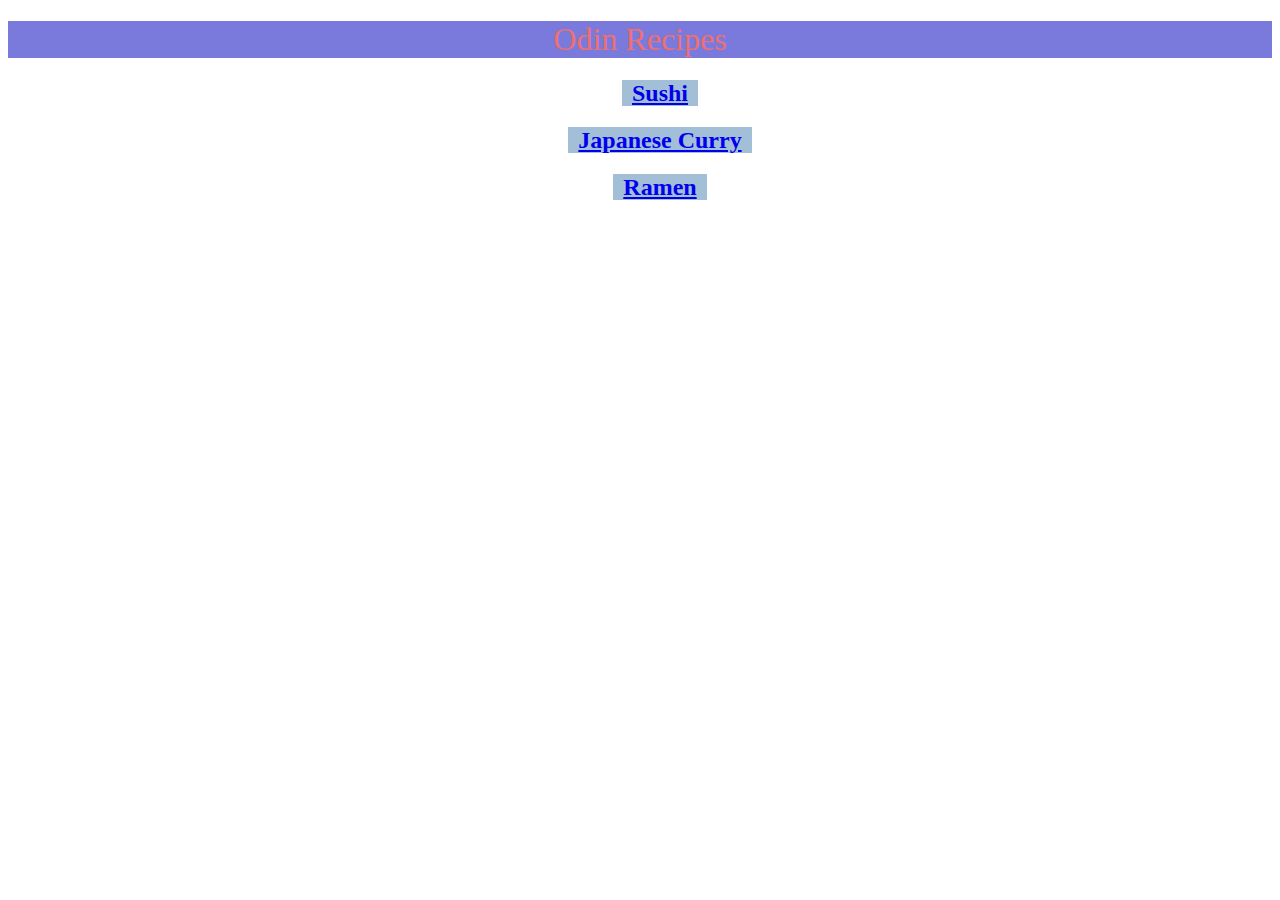
<file: index.html>
<!DOCTYPE html>
<html lang="en">
    <header>
        <meta charset="UTF-8">
        <title>Odin Recipes</title>
        <link rel="stylesheet" href="./style.css">
    </header>

    <body>
        <h1>Odin Recipes</h1>
        <ul>
            <li>
                <a href="./recipes/sushi/sushi.html" target="_blank" rel="noopener noreferrer">Sushi</a>
            </li>
            <li>
                <a href="./recipes/japanese-curry/japanese-curry.html" target="_blank" rel="noopener noreferrer">Japanese Curry</a>
            </li>
            <li>
                <a href="./recipes/ramen/ramen.html" target="_blank" rel="noopener noreferrer">Ramen</a>    
            </li>
        </ul>
    </body>
</html>
</file>
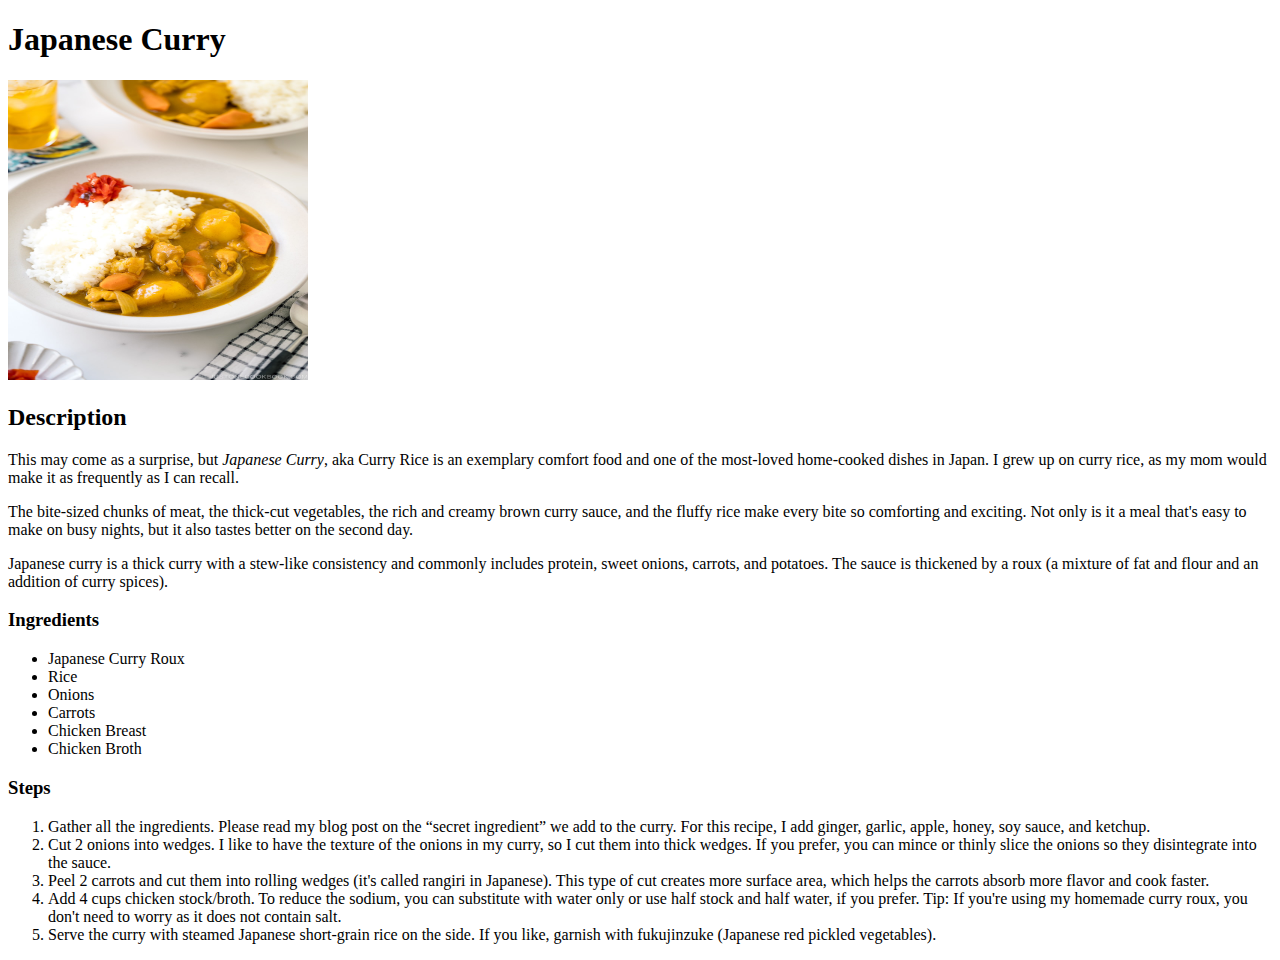
<file: recipes/japanese-curry.html>
<!DOCTYPE html>
<html lang="en">
    <head>
        <meta charset="UTF-8">
        <title>Japanese Curry</title>
    </head>

    <body>
        <h1>Japanese Curry</h1>
        <img src="./images/japanese-curry.jpg" alt="Picture of Japanese Curry" height="300" width="300">

        <h2>Description</h2>
        <p>
            This may come as a surprise, but <em>Japanese Curry</em>, aka Curry Rice is an exemplary comfort food and one 
            of the most-loved home-cooked dishes in Japan. I grew up on curry rice, as my mom would make it as 
            frequently as I can recall.
        </p>
        <p>
            The bite-sized chunks of meat, the thick-cut vegetables, the rich and creamy brown curry sauce, and the 
            fluffy rice make every bite so comforting and exciting. Not only is it a meal that's easy to make on busy 
            nights, but it also tastes better on the second day.
        </p>
        <p>
            Japanese curry is a thick curry with a stew-like consistency and commonly includes protein, sweet onions, 
            carrots, and potatoes. The sauce is thickened by a roux (a mixture of fat and flour and an addition of 
            curry spices).
        </p>

        <h3>Ingredients</h3>
        <ul>
            <li>Japanese Curry Roux</li>
            <li>Rice</li>
            <li>Onions</li>
            <li>Carrots</li>
            <li>Chicken Breast</li>
            <li>Chicken Broth</li>
        </ul>

        <h3>Steps</h3>
        <ol>
            <li>Gather all the ingredients. Please read my blog post on the “secret ingredient” we add to the curry. 
                For this recipe, I add ginger, garlic, apple, honey, soy sauce, and ketchup.
            </li>
            <li>
                Cut 2 onions into wedges. I like to have the texture of the onions in my curry, so I cut them into 
                thick wedges. If you prefer, you can mince or thinly slice the onions so they disintegrate into the sauce.
            </li>
            <li>
                Peel 2 carrots and cut them into rolling wedges (it's called rangiri in Japanese). This type of cut 
                creates more surface area, which helps the carrots absorb more flavor and cook faster.
            </li>
            <li>
                Add 4 cups chicken stock/broth. To reduce the sodium, you can substitute with water only or use half 
                stock and half water, if you prefer. Tip: If you're using my homemade curry roux, you don't need to
                 worry as it does not contain salt.
            </li>
            <li>
                Serve the curry with steamed Japanese short-grain rice on the side. If you like, garnish with
                 fukujinzuke (Japanese red pickled vegetables).
            </li>
        </ol>
    </body>
</html>
</file>
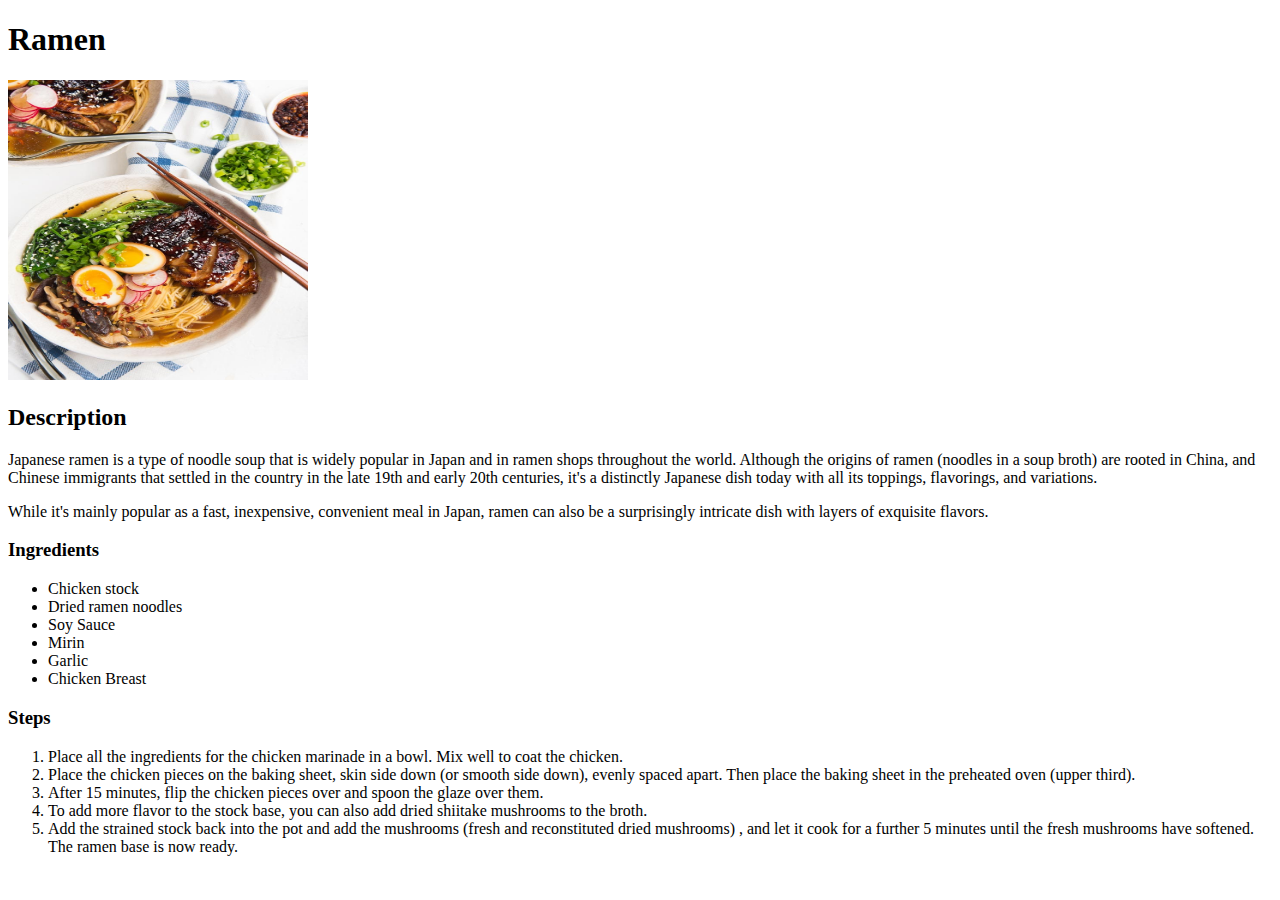
<file: recipes/ramen.html>
<!DOCTYPE html>
<html lang="en">
    <head>
        <meta charset="UTF-8">
        <title>Ramen</title>
    </head>
    <body>
        <h1>Ramen</h1>
        <img src="./images/ramen.jpg" alt="Picture of Ramen" height="300" width="300">

        <h2>Description</h2>
        <p>
            Japanese ramen is a type of noodle soup that is widely popular in Japan and in ramen shops throughout the 
            world. Although the origins of ramen (noodles in a soup broth) are rooted in China, and Chinese immigrants
             that settled in the country in the late 19th and early 20th centuries, it's a distinctly Japanese dish today
              with all its toppings, flavorings, and variations.
        </p>
        <p>
            While it's mainly popular as a fast, inexpensive, convenient meal in Japan, ramen can also be a surprisingly
             intricate dish with layers of exquisite flavors.  
        </p>

        <h3>Ingredients</h3>
        <ul>
            <li>Chicken stock</li>
            <li>Dried ramen noodles</li>
            <li>Soy Sauce</li>
            <li>Mirin</li>
            <li>Garlic</li>
            <li>Chicken Breast</li>
        </ul>

        <h3>Steps</h3>
        <ol>
            <li>Place all the ingredients for the chicken marinade in a bowl. Mix well to coat the chicken.</li>
            <li>Place the chicken pieces on the baking sheet, skin side down (or smooth side down), evenly spaced apart. 
                Then place the baking sheet in the preheated oven (upper third).
            <li>After 15 minutes, flip the chicken pieces over and spoon the glaze over them.</li>
            <li>To add more flavor to the stock base, you can also add dried shiitake mushrooms to the broth.</li>
            <li>Add the strained stock back into the pot and add the mushrooms (fresh and reconstituted dried mushrooms) 
                , and let it cook for a further 5 minutes until the fresh mushrooms have softened. The ramen base is now
                 ready. </li>
        </ol>
    </body>
</html>
</file>
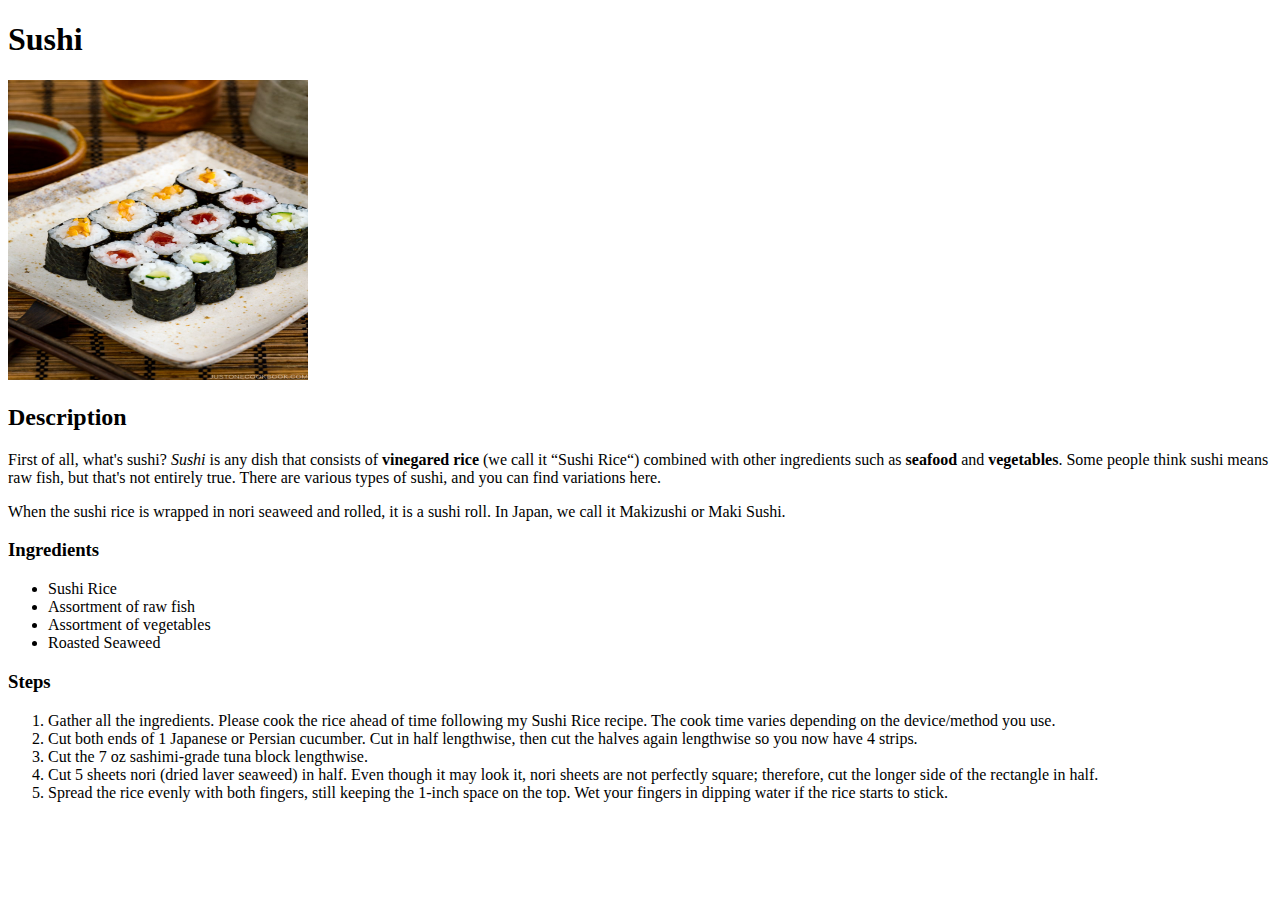
<file: recipes/sushi.html>
<!DOCTYPE html>
<html lang="en">
    <head>
        <meta charset="UTF-8">
        <title>Sushi</title>
    </head>

    <body>
        <h1>Sushi</h1>
        <img src="./images/sushi.jpg" alt="Picure of sushi" height="300" width="300">
        <h2>Description</h2>
        <p>
            First of all, what's sushi? <em>Sushi</em> is any dish that consists of <strong>vinegared rice</strong> 
            (we call it “Sushi Rice“) combined with other ingredients such as <strong>seafood</strong> and <strong>
            vegetables</strong>. Some people think sushi means raw fish, but that's not entirely true. 
            There are various types of sushi, and you can find variations here.
        </p>
        <p>
            When the sushi rice is wrapped in nori seaweed and rolled, it is a sushi roll. In Japan, we call it 
            Makizushi or Maki Sushi.
        </p>

        <h3>Ingredients</h3>
        <ul>
            <li>Sushi Rice</li>
            <li>Assortment of raw fish</li>
            <li>Assortment of vegetables</li>
            <li>Roasted Seaweed</li>
        </ul>

        <h3>Steps</h3>
        <ol>
            <li>Gather all the ingredients. Please cook the rice ahead of time following my Sushi Rice recipe. 
                The cook time varies depending on the device/method you use.</li>
            <li>Cut both ends of 1 Japanese or Persian cucumber. Cut in half lengthwise, then cut the halves 
                again lengthwise so you now have 4 strips.</li>
            <li>Cut the 7 oz sashimi-grade tuna block lengthwise.</li>
            <li>Cut 5 sheets nori (dried laver seaweed) in half. Even though it may look it, nori sheets are 
                not perfectly square; therefore, cut the longer side of the rectangle in half. </li>
            <li>Spread the rice evenly with both fingers, still keeping the 1-inch space on the top. Wet your 
                fingers in dipping water if the rice starts to stick.</li>
        </ol>
    </body>
</html>
</file>
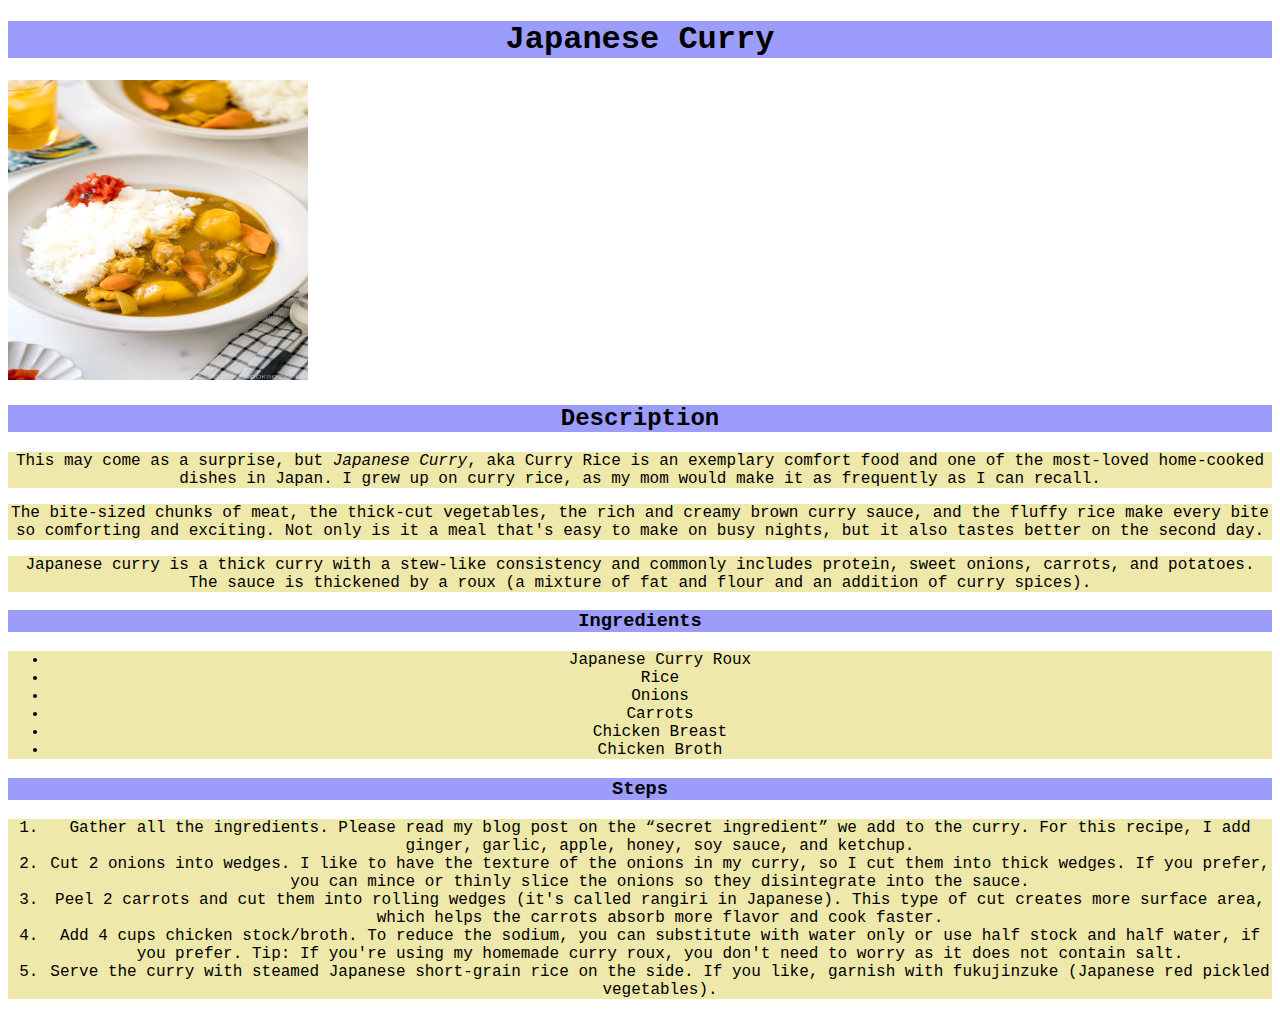
<file: recipes/japanese-curry/japanese-curry.html>
<!DOCTYPE html>
<html lang="en">
    <head>
        <meta charset="UTF-8">
        <title>Japanese Curry</title>
        <link rel="stylesheet" href="./style.css">
    </head>

    <body>
        <h1>Japanese Curry</h1>
        <img src="../images/japanese-curry.jpg" alt="Picture of Japanese Curry" height="300" width="300">

        <h2>Description</h2>
        <p>
            This may come as a surprise, but <em>Japanese Curry</em>, aka Curry Rice is an exemplary comfort food and one 
            of the most-loved home-cooked dishes in Japan. I grew up on curry rice, as my mom would make it as 
            frequently as I can recall.
        </p>
        <p>
            The bite-sized chunks of meat, the thick-cut vegetables, the rich and creamy brown curry sauce, and the 
            fluffy rice make every bite so comforting and exciting. Not only is it a meal that's easy to make on busy 
            nights, but it also tastes better on the second day.
        </p>
        <p>
            Japanese curry is a thick curry with a stew-like consistency and commonly includes protein, sweet onions, 
            carrots, and potatoes. The sauce is thickened by a roux (a mixture of fat and flour and an addition of 
            curry spices).
        </p>

        <h3>Ingredients</h3>
        <ul>
            <li>Japanese Curry Roux</li>
            <li>Rice</li>
            <li>Onions</li>
            <li>Carrots</li>
            <li>Chicken Breast</li>
            <li>Chicken Broth</li>
        </ul>

        <h3>Steps</h3>
        <ol>
            <li>Gather all the ingredients. Please read my blog post on the “secret ingredient” we add to the curry. 
                For this recipe, I add ginger, garlic, apple, honey, soy sauce, and ketchup.
            </li>
            <li>
                Cut 2 onions into wedges. I like to have the texture of the onions in my curry, so I cut them into 
                thick wedges. If you prefer, you can mince or thinly slice the onions so they disintegrate into the sauce.
            </li>
            <li>
                Peel 2 carrots and cut them into rolling wedges (it's called rangiri in Japanese). This type of cut 
                creates more surface area, which helps the carrots absorb more flavor and cook faster.
            </li>
            <li>
                Add 4 cups chicken stock/broth. To reduce the sodium, you can substitute with water only or use half 
                stock and half water, if you prefer. Tip: If you're using my homemade curry roux, you don't need to
                 worry as it does not contain salt.
            </li>
            <li>
                Serve the curry with steamed Japanese short-grain rice on the side. If you like, garnish with
                 fukujinzuke (Japanese red pickled vegetables).
            </li>
        </ol>
    </body>
</html>
</file>
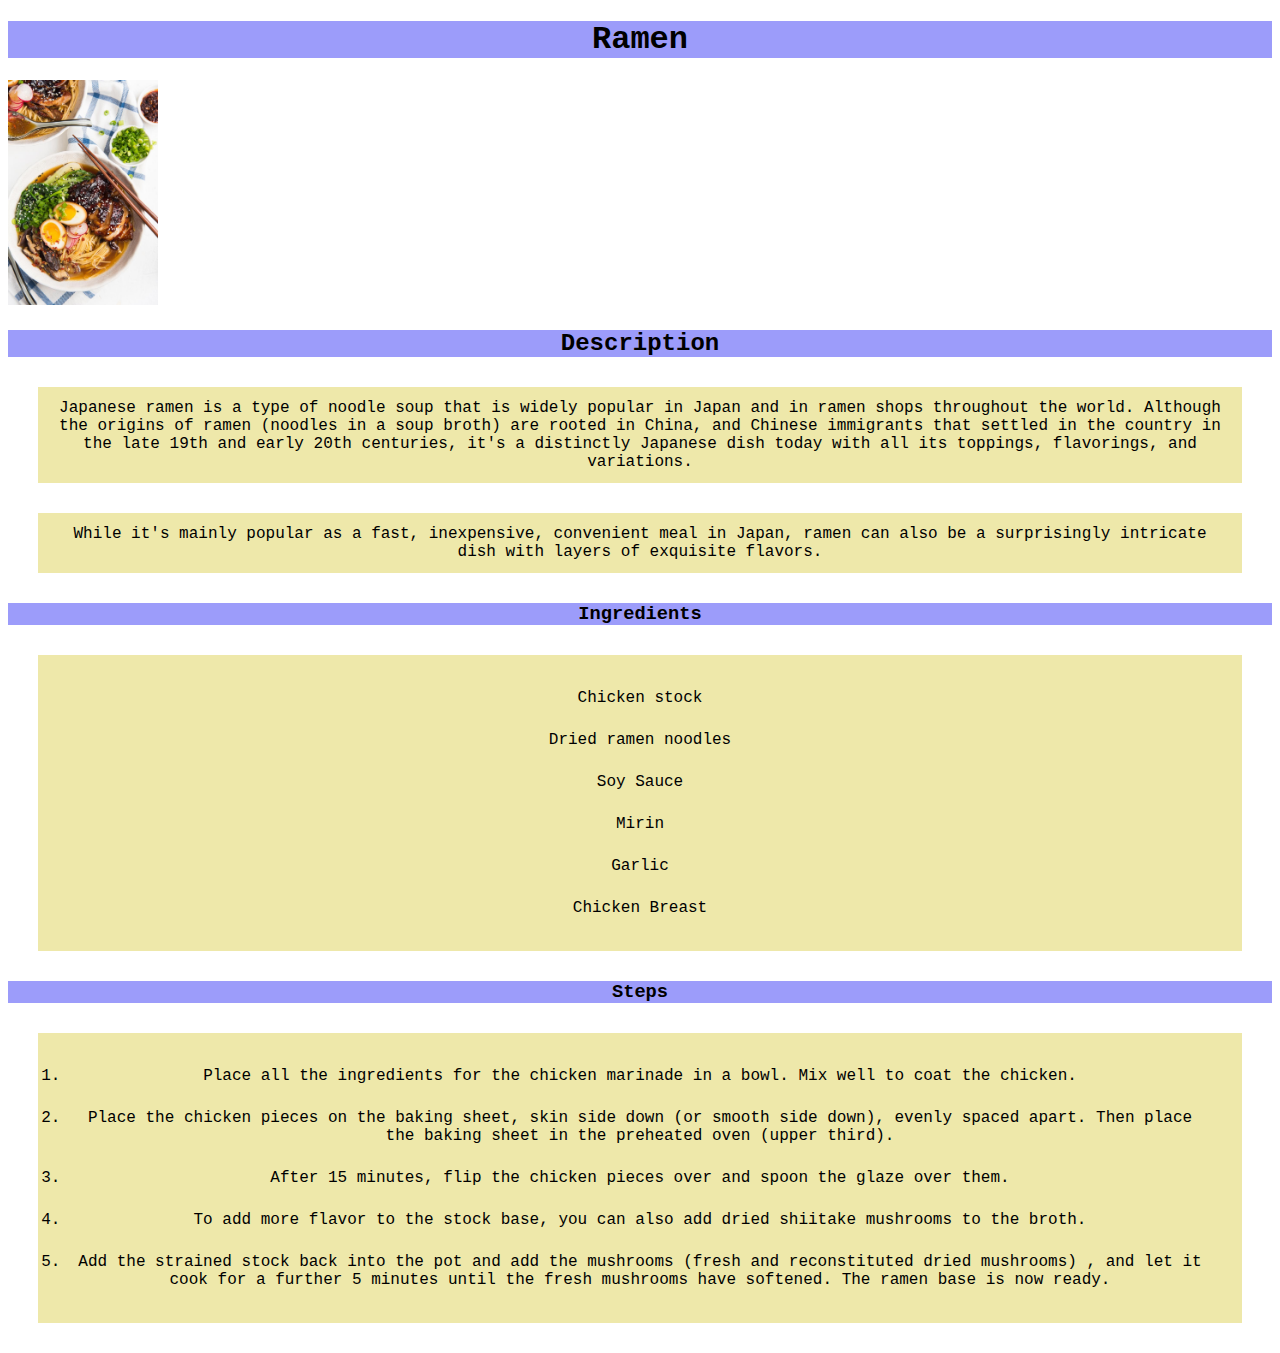
<file: recipes/ramen/ramen.html>
<!DOCTYPE html>
<html lang="en">
    <head>
        <meta charset="UTF-8">
        <title>Ramen</title>
        <link rel="stylesheet" href="./style.css">
    </head>
    <body>
        <h1>Ramen</h1>
        <img class="ramen"src="../images/ramen.jpg" alt="Picture of Ramen" height="300" width="300">

        <h2>Description</h2>
        <p>
            Japanese ramen is a type of noodle soup that is widely popular in Japan and in ramen shops throughout the 
            world. Although the origins of ramen (noodles in a soup broth) are rooted in China, and Chinese immigrants
             that settled in the country in the late 19th and early 20th centuries, it's a distinctly Japanese dish today
              with all its toppings, flavorings, and variations.
        </p>
        <p>
            While it's mainly popular as a fast, inexpensive, convenient meal in Japan, ramen can also be a surprisingly
             intricate dish with layers of exquisite flavors.  
        </p>

        <h3>Ingredients</h3>
        <ul>
            <li>Chicken stock</li>
            <li>Dried ramen noodles</li>
            <li>Soy Sauce</li>
            <li>Mirin</li>
            <li>Garlic</li>
            <li>Chicken Breast</li>
        </ul>

        <h3>Steps</h3>
        <ol>
            <li>Place all the ingredients for the chicken marinade in a bowl. Mix well to coat the chicken.</li>
            <li>Place the chicken pieces on the baking sheet, skin side down (or smooth side down), evenly spaced apart. 
                Then place the baking sheet in the preheated oven (upper third).
            <li>After 15 minutes, flip the chicken pieces over and spoon the glaze over them.</li>
            <li>To add more flavor to the stock base, you can also add dried shiitake mushrooms to the broth.</li>
            <li>Add the strained stock back into the pot and add the mushrooms (fresh and reconstituted dried mushrooms) 
                , and let it cook for a further 5 minutes until the fresh mushrooms have softened. The ramen base is now
                 ready. </li>
        </ol>
    </body>
</html>
</file>
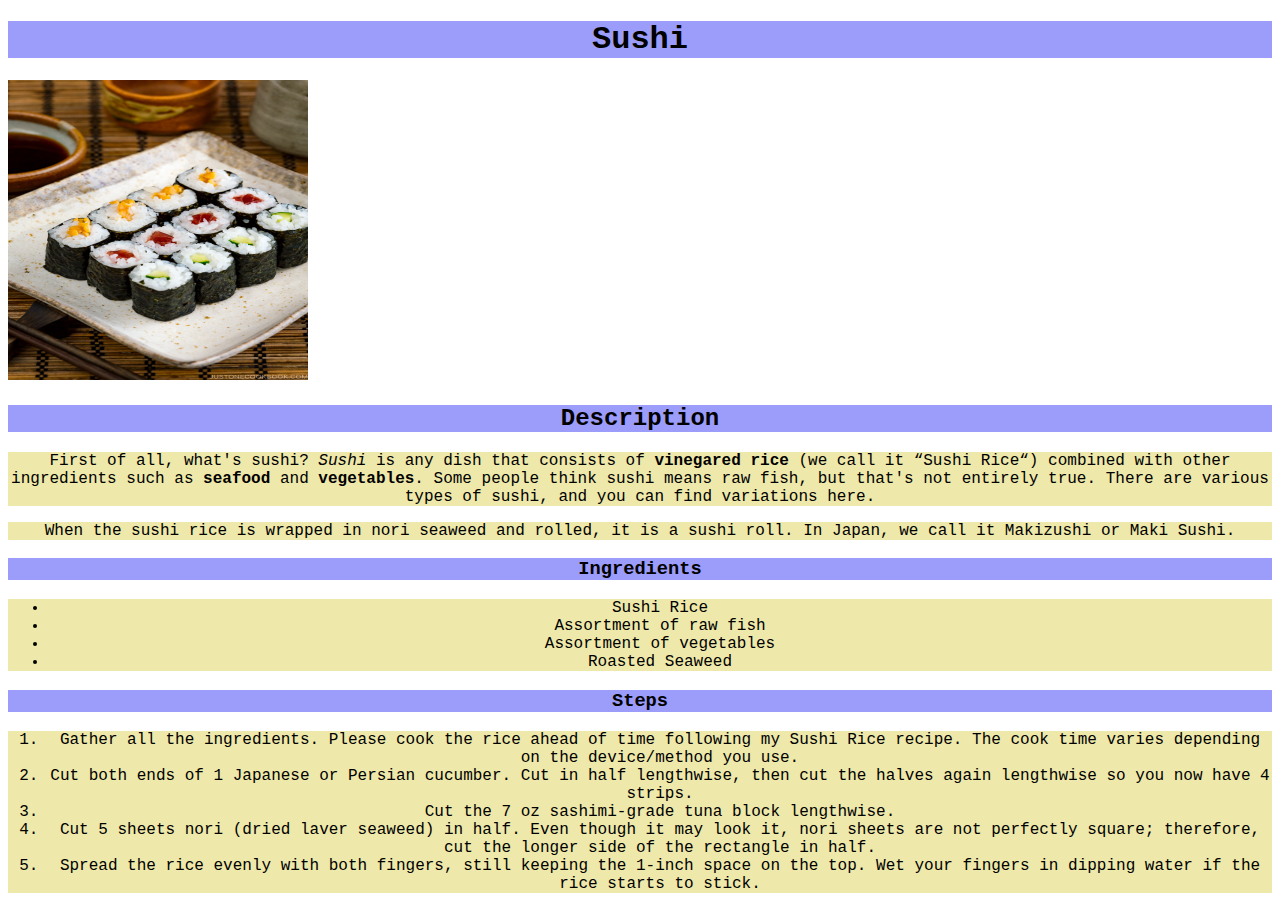
<file: recipes/sushi/sushi.html>
<!DOCTYPE html>
<html lang="en">
    <head>
        <meta charset="UTF-8">
        <title>Sushi</title>
        <link rel="stylesheet" href="style.css">
    </head>

    <body>
        <h1>Sushi</h1>
        <img src="../images/sushi.jpg" alt="Picure of sushi" height="300" width="300">
        <h2>Description</h2>
        <p>
            First of all, what's sushi? <em>Sushi</em> is any dish that consists of <strong>vinegared rice</strong> 
            (we call it “Sushi Rice“) combined with other ingredients such as <strong>seafood</strong> and <strong>
            vegetables</strong>. Some people think sushi means raw fish, but that's not entirely true. 
            There are various types of sushi, and you can find variations here.
        </p>
        <p>
            When the sushi rice is wrapped in nori seaweed and rolled, it is a sushi roll. In Japan, we call it 
            Makizushi or Maki Sushi.
        </p>

        <h3>Ingredients</h3>
        <ul>
            <li>Sushi Rice</li>
            <li>Assortment of raw fish</li>
            <li>Assortment of vegetables</li>
            <li>Roasted Seaweed</li>
        </ul>

        <h3>Steps</h3>
        <ol>
            <li>Gather all the ingredients. Please cook the rice ahead of time following my Sushi Rice recipe. 
                The cook time varies depending on the device/method you use.</li>
            <li>Cut both ends of 1 Japanese or Persian cucumber. Cut in half lengthwise, then cut the halves 
                again lengthwise so you now have 4 strips.</li>
            <li>Cut the 7 oz sashimi-grade tuna block lengthwise.</li>
            <li>Cut 5 sheets nori (dried laver seaweed) in half. Even though it may look it, nori sheets are 
                not perfectly square; therefore, cut the longer side of the rectangle in half. </li>
            <li>Spread the rice evenly with both fingers, still keeping the 1-inch space on the top. Wet your 
                fingers in dipping water if the rice starts to stick.</li>
        </ol>
    </body>
</html>
</file>
<file: style.css>
h1 {
    background-color: rgb(122, 122, 221);
    text-align: center;
    color:rgb(238, 111, 111);
    font-family: serif, "Helvetica", sans-serif;
    font-weight: 300;
}

li {
    text-align: center;
    font-weight: bold;
    font-family: serif, "Times New Roman", sans-serif;
    font-size: 24px;
    margin:20px;
    list-style-type: none;
}

a {
    background-color: rgb(163, 191, 216);
    padding: 0 10px;
}
</file>
<file: recipes/japanese-curry/style.css>
* {
    font-family: 'Courier New', Courier, monospace;
}

h1,
h2,
h3 {
    text-align: center;
    color:black;
    background-color: rgb(156, 156, 250);
}

.ramen {
    height:auto;
    width:150px;
}

p,
ul,
ol {
    background-color: palegoldenrod;
    text-align: center;
}
</file>
<file: recipes/ramen/style.css>
* {
    font-family: 'Courier New', Courier, monospace;
}

h1,
h2,
h3 {
    text-align: center;
    color:black;
    background-color: rgb(156, 156, 250);
    border: 20px;
}

.ramen {
    height:auto;
    width:150px;
}

p,
ul,
ol {
    background-color: palegoldenrod;
    text-align: center;
    padding: 12px;
    margin: 30px;
}

ul {
    list-style-type: none;
}

li {
    margin: 20px;
    padding: 2px;
}
</file>
<file: recipes/sushi/style.css>
* {
    font-family: 'Courier New', Courier, monospace;
}

h1,
h2,
h3 {
    text-align: center;
    color:black;
    background-color: rgb(156, 156, 250);
}

.ramen {
    height:auto;
    width:150px;
}

p,
ul,
ol {
    background-color: palegoldenrod;
    text-align: center;
}
</file>
